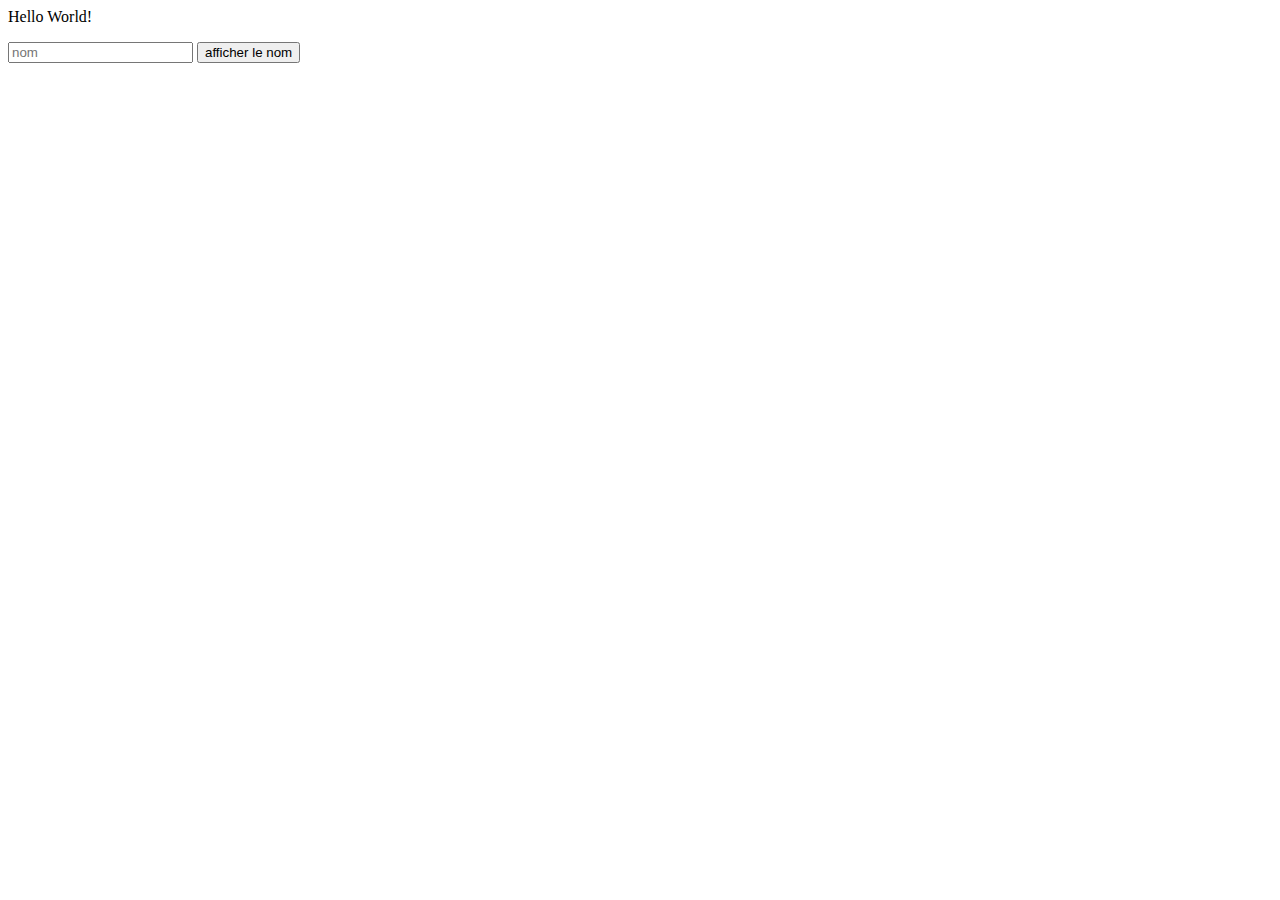
<file: index.html>
<html>
<body>
<p id="demo"></p>
<input placeholder="nom" id="nom">
<button onclick="showName()"> afficher le nom</button>
<script>
document.getElementById("demo").innerHTML = "Hello World!";
function showName()
{
    var n=document.getElementById("nom").value;
    console.log("nom",n);
    alert("bienvenu "+n);
}
</script>
</body>
</html>
</file>
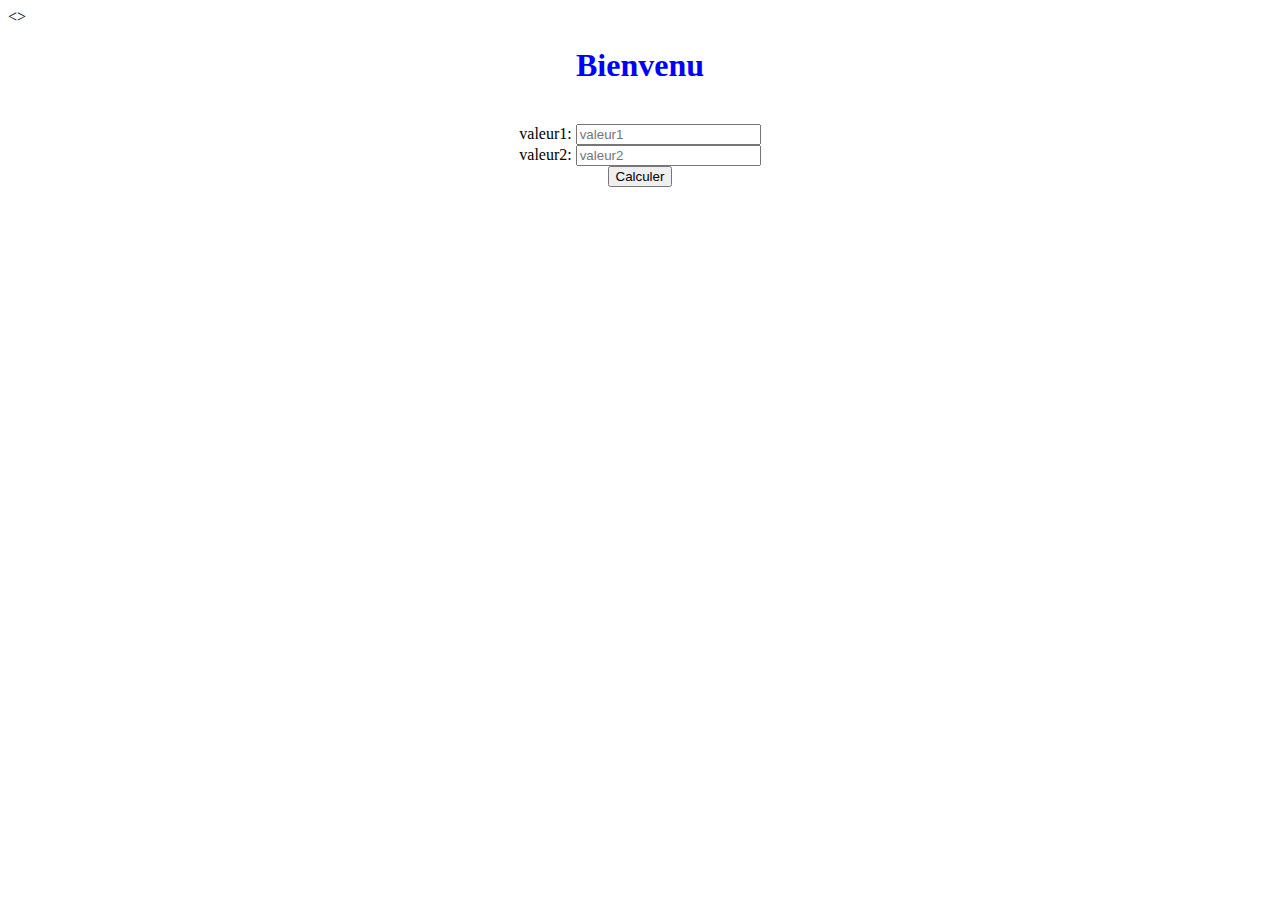
<file: math.html>
<!DOCTYPE html>
<html lang="en">
<>
    <meta charset="UTF-8">
    <meta http-equiv="X-UA-Compatible" content="IE=edge">
    <meta name="viewport" content="width=device-width, initial-scale=1.0">
    <title>Demo web et js</title>
<style>
    h1
    {
        color: blue;
    }
    #somme
    {
        color: brown;
    }
    #produit
    {
        color: red;
    }
    #fact
    {
        color: blueviolet;
    }
</style>

</head>
<body>
<div align="center">
<h1>Bienvenu</h1>
<br>
valeur1: <input id="e1" type="number" min="1" placeholder="valeur1">
<br>
valeur2: <input id="e2" type="number" min="1" placeholder="valeur2">
<br>
<button  onclick="calculer()">Calculer</button>
<div id="somme"></div>
<div id="produit"></div>
<div id="fact"></div>


</div>

</body>
<script>
function calculer()
{
var v1=document.getElementById("e1").value;
var v2=document.getElementById("e2").value;
var s=parseInt(v1)+parseInt(v2);
var p=parseInt(v1)*parseInt(v2);
var f=1
for(var i=2;i<=parseInt(v1);i++)
{
    f*=i;
}
document.getElementById("somme").innerHTML="la somme des deux entier est "+s;
document.getElementById("produit").innerHTML="le produit est: "+p;
document.getElementById("fact").innerHTML="la factoriel de "+v1+" est: "+f;
//alert(somme);



}


</script>
</html>
</file>
